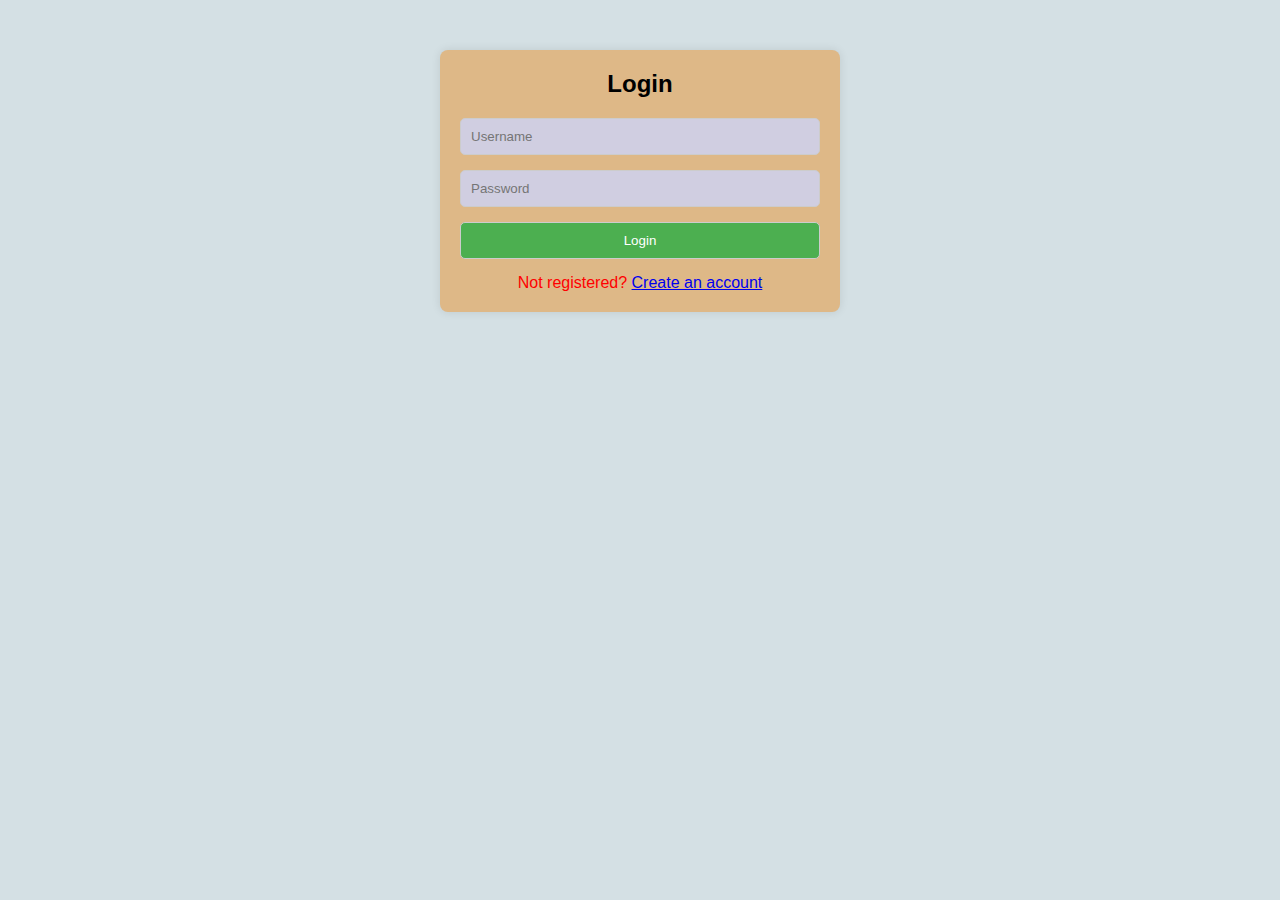
<file: index.html>
<!DOCTYPE html>
<html lang="en">
<head>
    <meta charset="UTF-8">
    <meta name="viewport" content="width=device-width, initial-scale=1.0">
    <title>Login - SCHOOL_LIBRARY_MANAGEMENT_SYSTEM</title>
    <link rel="stylesheet" href="style.css">
</head>
<body>
    <div class="container">
        <h2>Login</h2>
        <form action="login.php" method="post">
            <input type="text" name="username" placeholder="Username" required>
            <input type="password" name="password" placeholder="Password" required>
            <input type="submit" value="Login">
        </form>
        <p class="message">Not registered? <a href="signup.html">Create an account</a></p>
    </div>
</body>
</html>
</file>
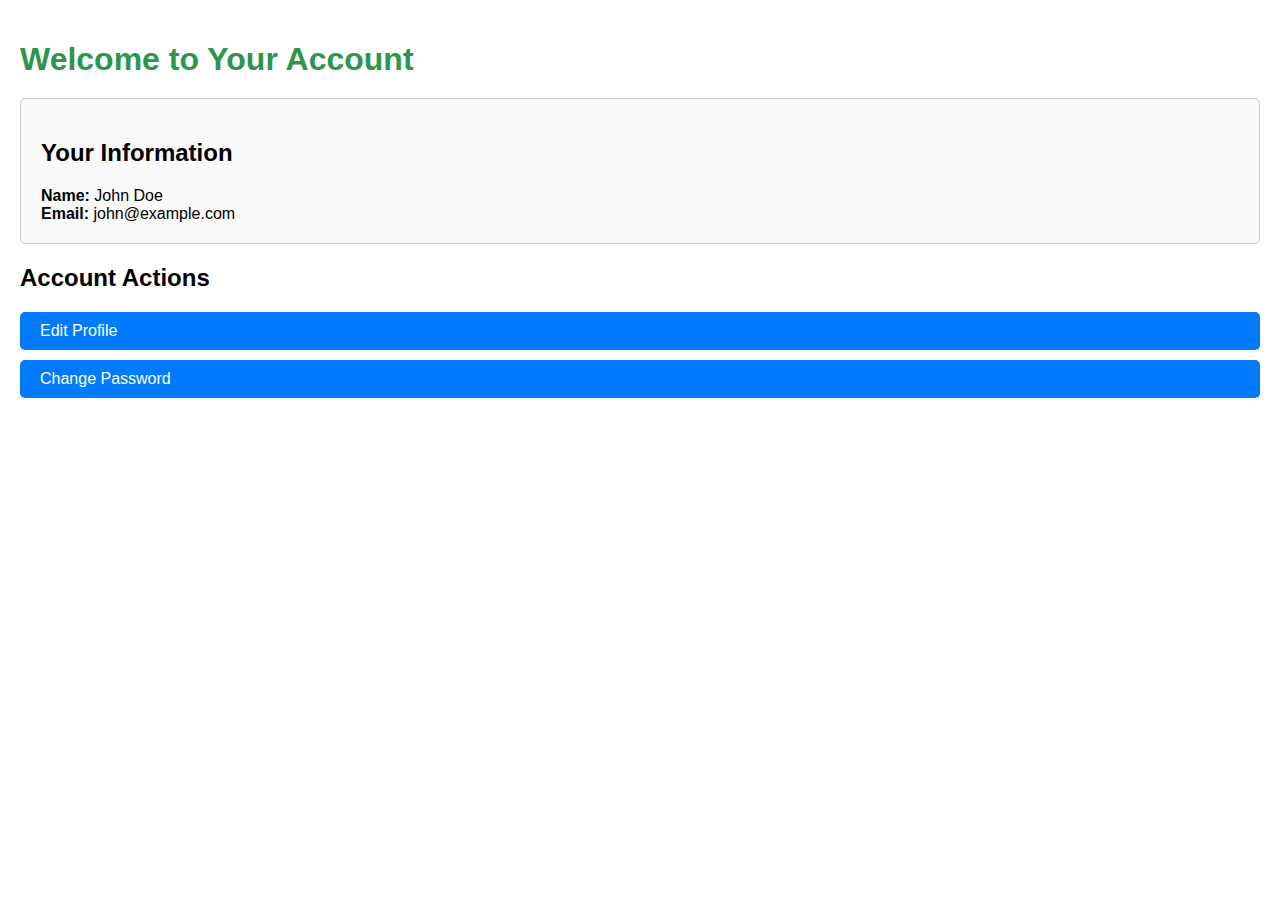
<file: account.html>
<!DOCTYPE html>
<html lang="en">
<head>
    <meta charset="UTF-8">
    <meta name="viewport" content="width=device-width, initial-scale=1.0">
    <title>Account - School_Library_Management_System</title>
    <style>
        body {
            font-family: Arial, sans-serif;
            margin: 0;
            padding: 20px;
        }

        h1 {
            color: #2e954c;
            margin-bottom: 20px;
        }

        p {
            margin-bottom: 10px;
        }

        .account-info {
            border: 1px solid #ccc;
            padding: 20px;
            border-radius: 5px;
            background-color: #f9f9f9;
            margin-bottom: 20px;
        }

        .account-info p {
            margin: 0;
        }

        .account-actions {
            margin-bottom: 20px;
        }

        .account-actions a {
            display: block;
            padding: 10px 20px;
            background-color: #007bff;
            color: #fff;
            text-decoration: none;
            border-radius: 5px;
            margin-bottom: 10px;
        }

        .account-actions a:hover {
            background-color: #0056b3;
        }
    </style>
</head>
<body>
    <h1>Welcome to Your Account</h1>

    <div class="account-info">
        <h2>Your Information</h2>
        <p><strong>Name:</strong> John Doe</p>
        <p><strong>Email:</strong> john@example.com</p>
        <!-- Add more user information as needed -->
    </div>

    <div class="account-actions">
        <h2>Account Actions</h2>
        <a href="profile.html">Edit Profile</a>
        <a href="#">Change Password</a>
        <!-- Add more account actions as needed -->
    </div>

    <!-- Add additional sections or content as needed -->

</body>
</html>
</file>
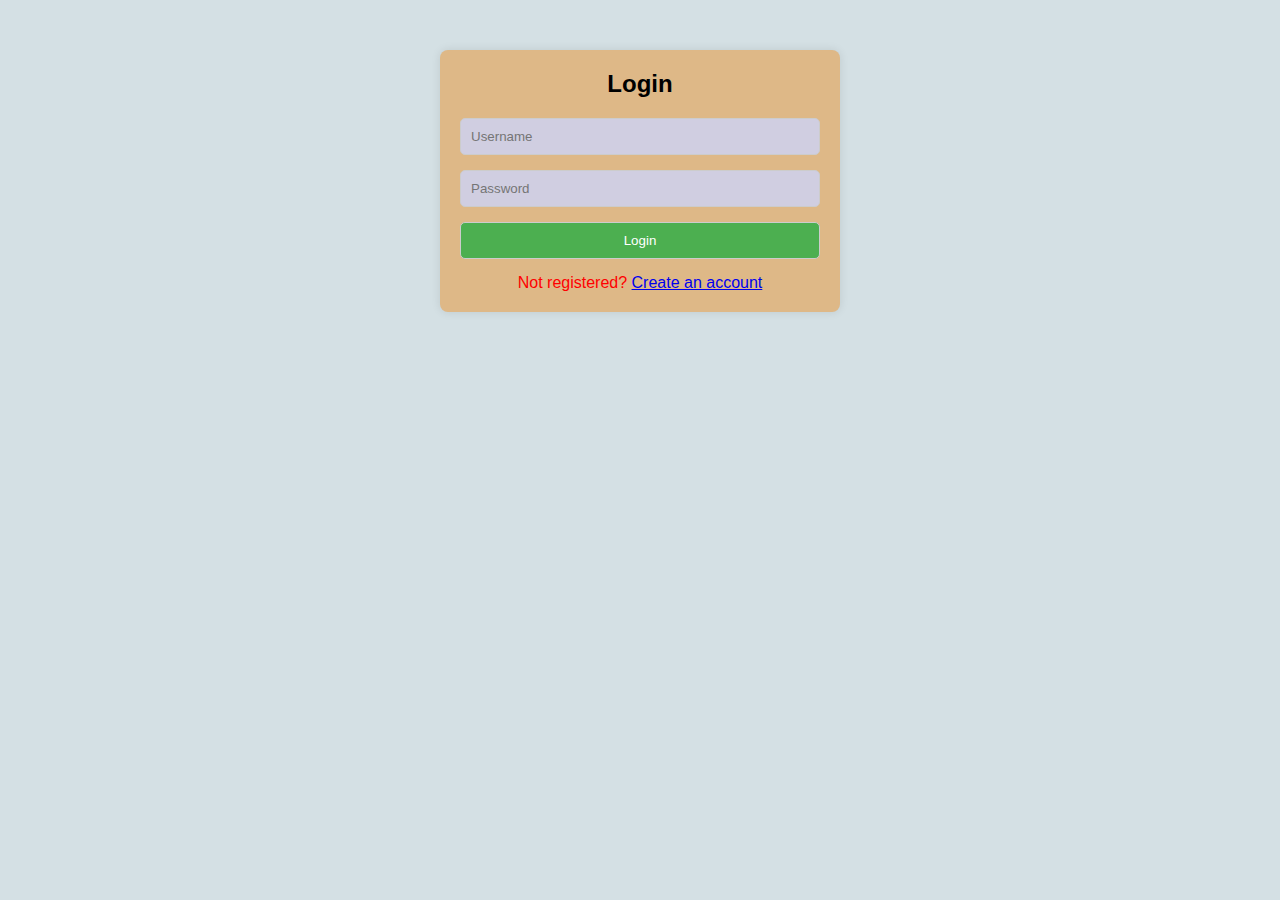
<file: login.html>
<!DOCTYPE html>
<html lang="en">
<head>
    <meta charset="UTF-8">
    <meta name="viewport" content="width=device-width, initial-scale=1.0">
    <title>Login - SCHOOL_LIBRARY_MANAGEMENT_SYSTEM</title>
    <link rel="stylesheet" href="style.css">
</head>
<body>
    <div class="container">
        <h2>Login</h2>
        <form action="login.php" method="post">
            <input type="text" name="username" placeholder="Username" required>
            <input type="password" name="password" placeholder="Password" required>
            <input type="submit" value="Login">
        </form>
        <p class="message">Not registered? <a href="signup.html">Create an account</a></p>
    </div>
</body>
</html>
</file>
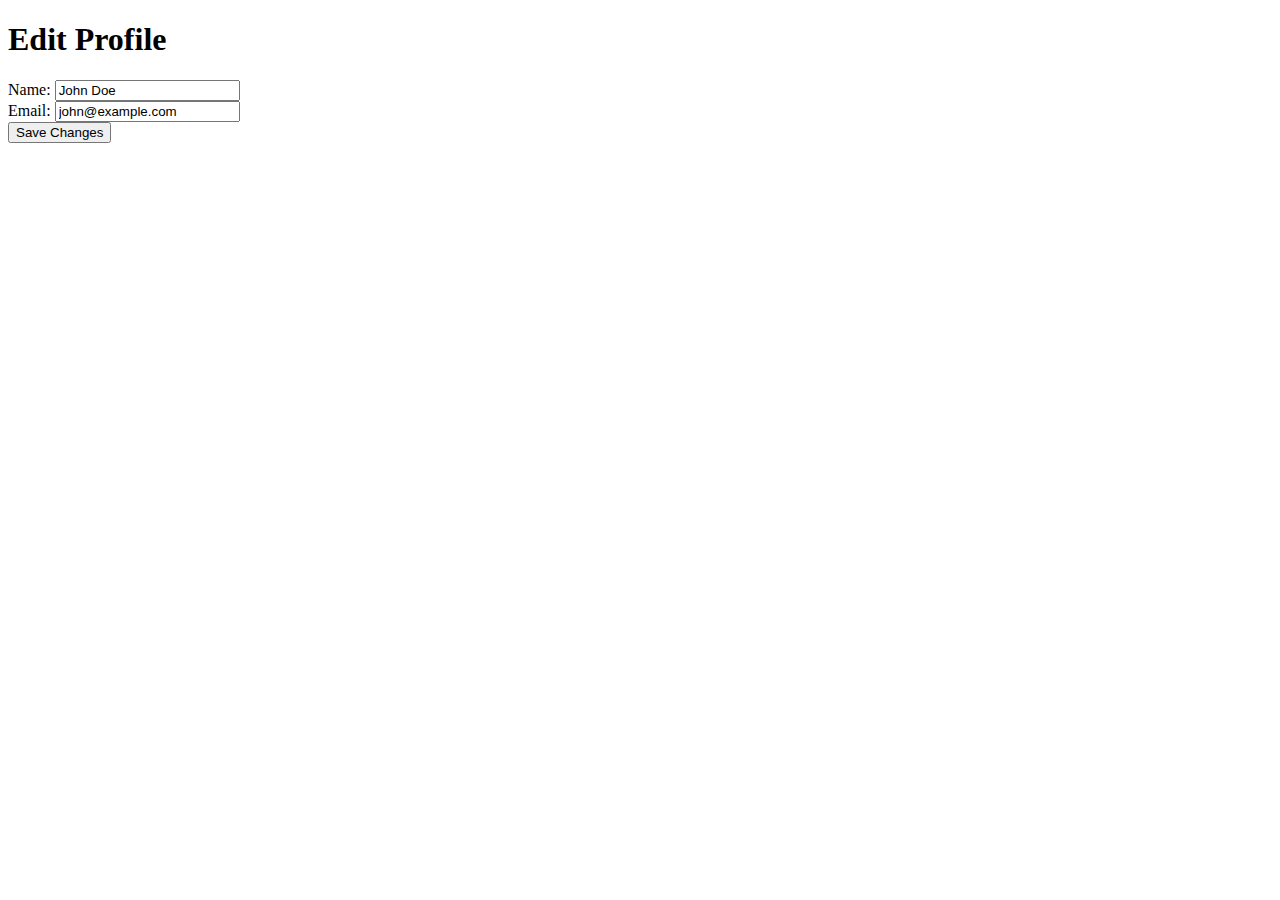
<file: profile.html>
<!DOCTYPE html>
<html lang="en">
<head>
    <meta charset="UTF-8">
    <meta name="viewport" content="width=device-width, initial-scale=1.0">
    <title>Edit Profile</title>
</head>
<body>
    <h1>Edit Profile</h1>

    <form action="profile.php" method="post">
        <div>
            <label for="name">Name:</label>
            <input type="text" id="name" name="name" value="John Doe">
        </div>
        <div>
            <label for="email">Email:</label>
            <input type="email" id="email" name="email" value="john@example.com">
        </div>
        <!-- Add more fields for editing profile information as needed -->
        <div>
            <button type="submit">Save Changes</button>
        </div>
    </form>

</body>
</html>
</file>
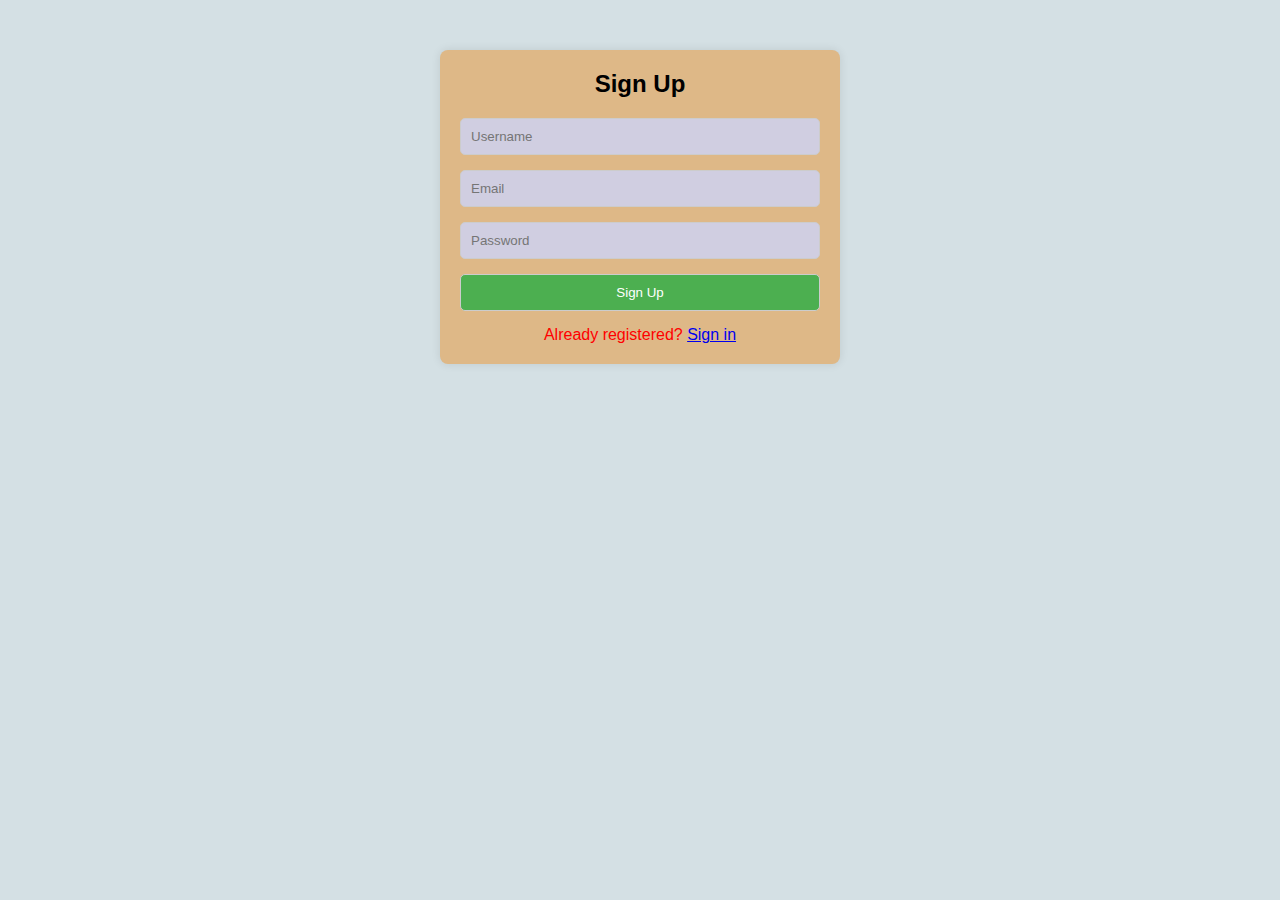
<file: signup.html>
<!DOCTYPE html>
<html lang="en">
<head>
    <meta charset="UTF-8"> 
    <meta name="viewport" content="width=device-width, initial-scale=1.0">
    <title>Sign Up - SCHOOL LIBRARY MANAGEMENT SYSTEM</title>
    <link rel="stylesheet" href="style.css">
</head>
<body>
    <div class="container">
        <h2>Sign Up</h2>
        <form action="signup.php" method="post">
            <input type="text" name="username" placeholder="Username" required>
            <input type="email" name="email" placeholder="Email" required>
            <input type="password" name="password" placeholder="Password" required>
            <input type="submit" value="Sign Up">
        </form>
        <p class="message">Already registered? <a href="login.html">Sign in</a></p>
    </div>
</body>
</html>
</file>
<file: style.css>
/* Reset default margin and padding */
* {
    margin: 0;
    padding: 0;
    box-sizing: border-box;
}

/* Body styles */
body {
    font-family: Arial, sans-serif;
    background-color: #29aca1;
}

/* Header styles */
header {
    background-color: #7c99ab;
    color: #7d929b;
    padding: 10px 20px;
    display: flex;
    justify-content: space-between;
    align-items: center;
}

.logo img {
    height: 500px; /* Adjust logo height as needed */
}

nav ul {
    list-style-type: none;
}

nav ul li {
    display: inline;
    margin-right: 20px;
}

nav ul li a {
    color: #fff;
    text-decoration: none;
}

/* Main content styles */
main {
    padding: 20px;
}

.welcome h2 {
    margin-bottom: 20px;
}

.search {
    margin-bottom: 20px;
}

.search input[type="text"] {
    padding: 8px;
    width: 60%;
    margin-right: 10px;
}

.search button {
    padding: 8px 15px;
    background-color: #3da75d;
    color: #fff;
    border: none;
    cursor: pointer;
}

.featured {
    margin-bottom: 20px;
}

.quick-links button {
    padding: 10px 20px;
    margin-right: 10px;
    background-color: #333;
    color: #fff;
    border: none;
    cursor: pointer;
}

.categories button {
    padding: 10px 20px;
    margin-right: 10px;
    background-color: #333;
    color: #fff;
    border: none;
    cursor: pointer;
}

.profile {
    margin-bottom: 20px;
}

.profile h3 {
    margin-bottom: 10px;
}

.profile button {
    padding: 8px 15px;
    margin-right: 10px;
    background-color: #333;
    color: #fff;
    border: none;
    cursor: pointer;
}

.notifications {
    margin-bottom: 20px;
}

.notifications h3 {
    margin-bottom: 10px;
}
body {
    font-family: Arial, sans-serif;
    margin: 0;
    padding: 0;
    background-color: #d4e0e4;
}
.container {
    max-width: 400px;
    margin: 50px auto;
    padding: 20px;
    background-color: burlywood;
    border-radius: 8px;
    box-shadow: 0 0 10px rgba(0, 0, 0, 0.1);
}
h2 {
    text-align: center;
    margin-bottom: 20px;
}
input[type="text"],
input[type="password"],
input[type="email"],
input[type="submit"] {
    width: 100%;
    padding: 10px;
    margin-bottom: 15px;
    border: 1px solid #ccc;
    border-radius: 5px;
    box-sizing: border-box;
    background-color: rgb(208, 206, 225);
}
input[type="submit"] {
    background-color: #4caf50;
    color: white;
    cursor: pointer;
}
input[type="submit"]:hover {
    background-color: #45a049;
}
.message {
    text-align: center;
    color: #f00;
}
.switch {
    text-align: center;
    margin-top: 15px;
}
.switch a {
    text-decoration: none;
    color: #4caf50;
    font-weight: bold;
}
</file>
